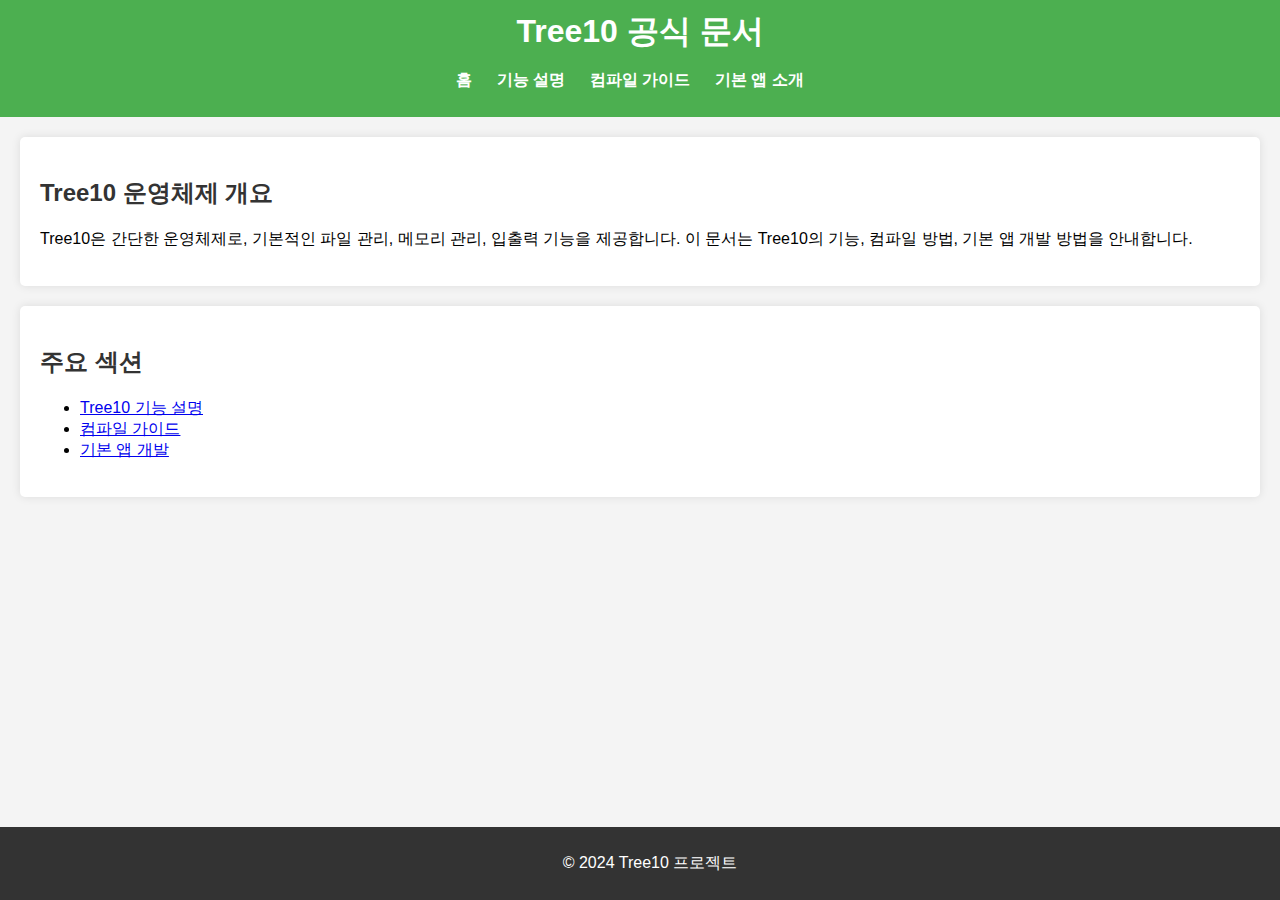
<file: index.html>
<!DOCTYPE html>
<html lang="ko">
<head>
    <meta charset="UTF-8">
    <meta name="viewport" content="width=device-width, initial-scale=1.0">
    <title>Tree10 운영체제 - 공식 문서</title>
    <link rel="stylesheet" href="styles.css">
</head>
<body>
    <header>
        <h1>Tree10 공식 문서</h1>
        <nav>
            <ul>
                <li><a href="index.html">홈</a></li>
                <li><a href="features.html">기능 설명</a></li>
                <li><a href="compile.html">컴파일 가이드</a></li>
                <li><a href="apps.html">기본 앱 소개</a></li>
            </ul>
        </nav>
    </header>

    <section id="home-intro">
        <h2>Tree10 운영체제 개요</h2>
        <p>Tree10은 간단한 운영체제로, 기본적인 파일 관리, 메모리 관리, 입출력 기능을 제공합니다. 이 문서는 Tree10의 기능, 컴파일 방법, 기본 앱 개발 방법을 안내합니다.</p>
    </section>

    <section id="links">
        <h2>주요 섹션</h2>
        <ul>
            <li><a href="features.html">Tree10 기능 설명</a></li>
            <li><a href="compile.html">컴파일 가이드</a></li>
            <li><a href="apps.html">기본 앱 개발</a></li>
        </ul>
    </section>

    <footer>
        <p>© 2024 Tree10 프로젝트</p>
    </footer>
</body>
</html>
</file>
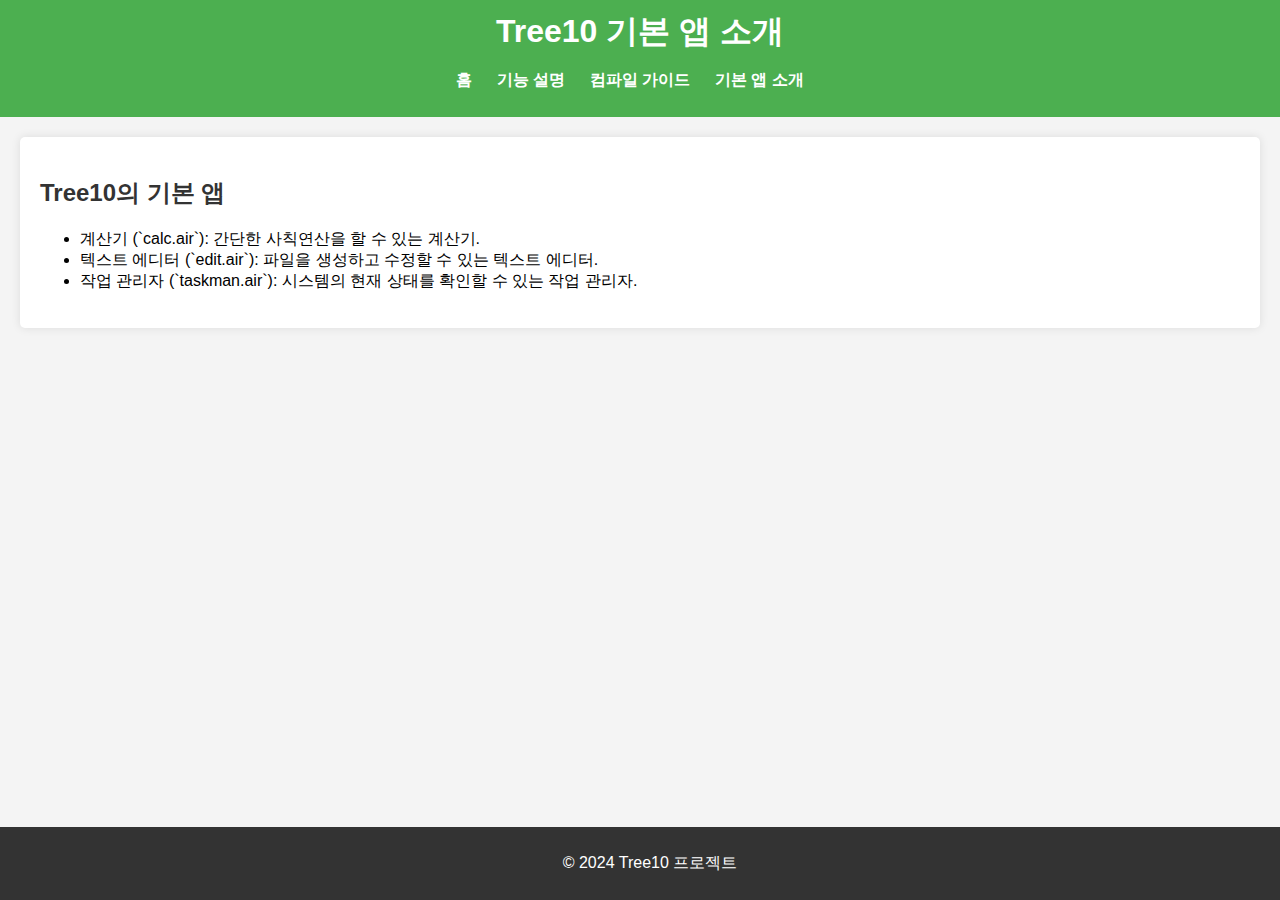
<file: apps.html>
<!DOCTYPE html>
<html lang="ko">
<head>
    <meta charset="UTF-8">
    <meta name="viewport" content="width=device-width, initial-scale=1.0">
    <title>Tree10 기본 앱 소개</title>
    <link rel="stylesheet" href="styles.css">
</head>
<body>
    <header>
        <h1>Tree10 기본 앱 소개</h1>
        <nav>
            <ul>
                <li><a href="index.html">홈</a></li>
                <li><a href="features.html">기능 설명</a></li>
                <li><a href="compile.html">컴파일 가이드</a></li>
                <li><a href="apps.html">기본 앱 소개</a></li>
            </ul>
        </nav>
    </header>

    <section id="apps-overview">
        <h2>Tree10의 기본 앱</h2>
        <ul>
            <li>계산기 (`calc.air`): 간단한 사칙연산을 할 수 있는 계산기.</li>
            <li>텍스트 에디터 (`edit.air`): 파일을 생성하고 수정할 수 있는 텍스트 에디터.</li>
            <li>작업 관리자 (`taskman.air`): 시스템의 현재 상태를 확인할 수 있는 작업 관리자.</li>
        </ul>
    </section>

    <footer>
        <p>© 2024 Tree10 프로젝트</p>
    </footer>
</body>
</html>
</file>
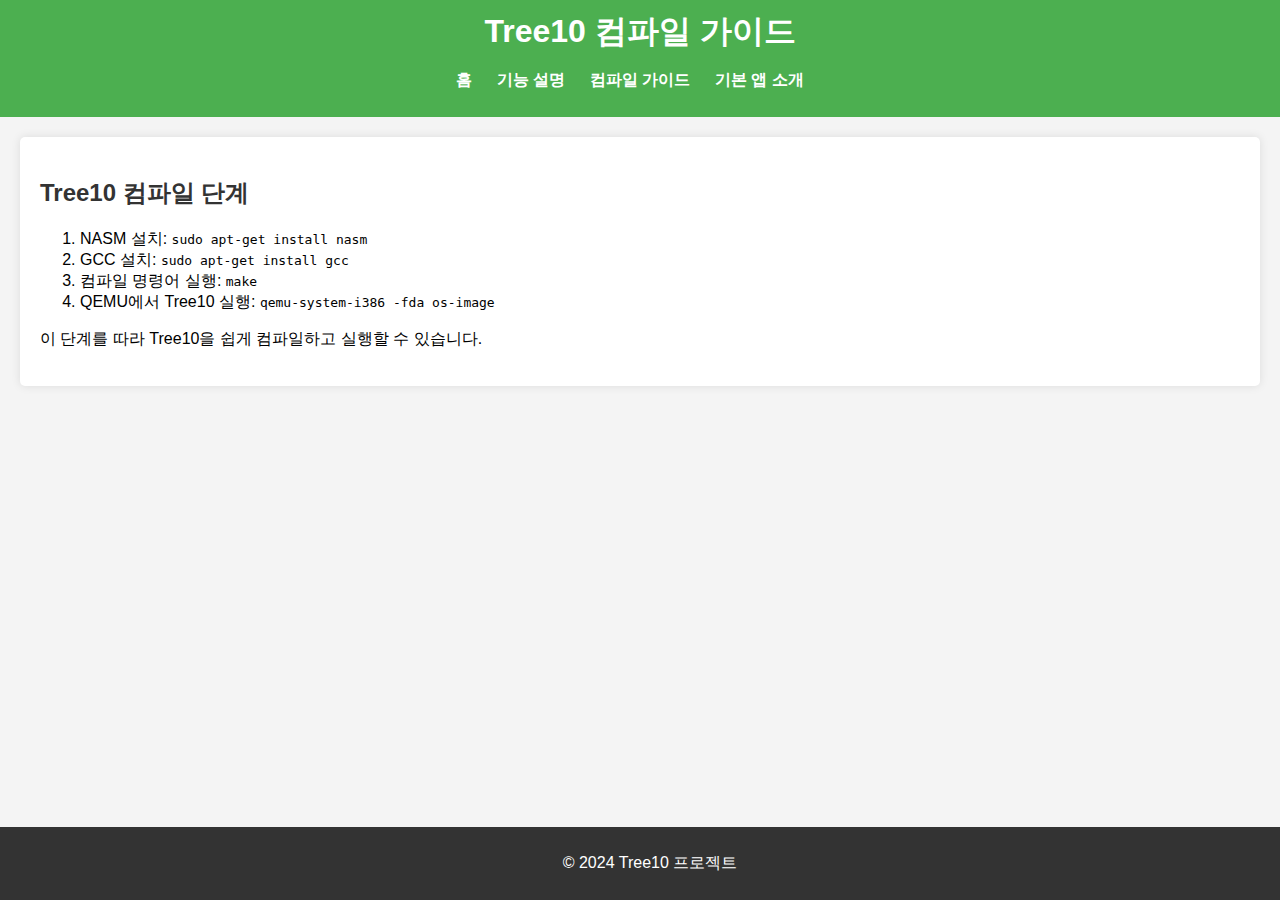
<file: compile.html>
<!DOCTYPE html>
<html lang="ko">
<head>
    <meta charset="UTF-8">
    <meta name="viewport" content="width=device-width, initial-scale=1.0">
    <title>Tree10 컴파일 가이드</title>
    <link rel="stylesheet" href="styles.css">
</head>
<body>
    <header>
        <h1>Tree10 컴파일 가이드</h1>
        <nav>
            <ul>
                <li><a href="index.html">홈</a></li>
                <li><a href="features.html">기능 설명</a></li>
                <li><a href="compile.html">컴파일 가이드</a></li>
                <li><a href="apps.html">기본 앱 소개</a></li>
            </ul>
        </nav>
    </header>

    <section id="compile-instructions">
        <h2>Tree10 컴파일 단계</h2>
        <ol>
            <li>NASM 설치: <code>sudo apt-get install nasm</code></li>
            <li>GCC 설치: <code>sudo apt-get install gcc</code></li>
            <li>컴파일 명령어 실행: <code>make</code></li>
            <li>QEMU에서 Tree10 실행: <code>qemu-system-i386 -fda os-image</code></li>
        </ol>
        <p>이 단계를 따라 Tree10을 쉽게 컴파일하고 실행할 수 있습니다.</p>
    </section>

    <footer>
        <p>© 2024 Tree10 프로젝트</p>
    </footer>
</body>
</html>
</file>
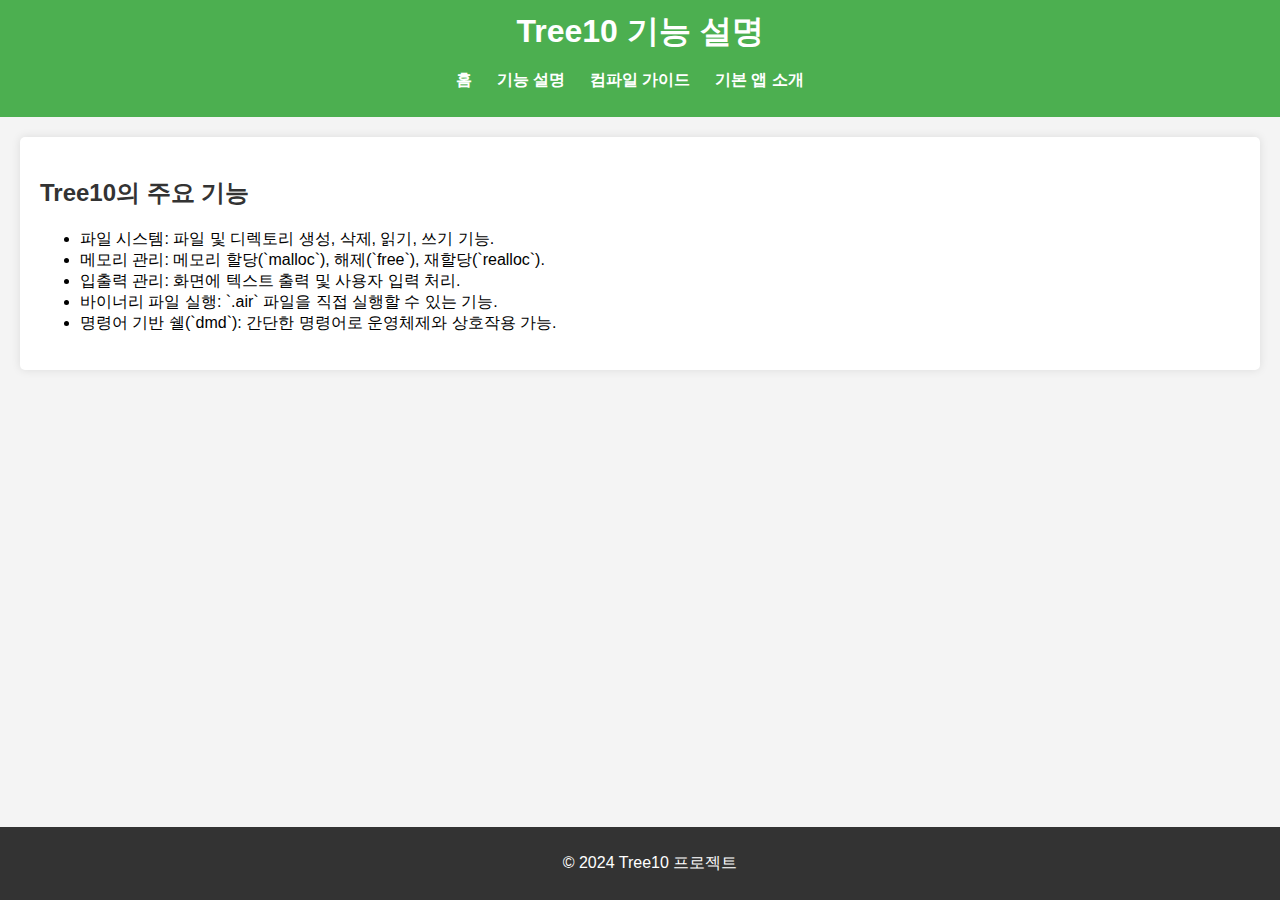
<file: features.html>
<!DOCTYPE html>
<html lang="ko">
<head>
    <meta charset="UTF-8">
    <meta name="viewport" content="width=device-width, initial-scale=1.0">
    <title>Tree10 기능 설명</title>
    <link rel="stylesheet" href="styles.css">
</head>
<body>
    <header>
        <h1>Tree10 기능 설명</h1>
        <nav>
            <ul>
                <li><a href="index.html">홈</a></li>
                <li><a href="features.html">기능 설명</a></li>
                <li><a href="compile.html">컴파일 가이드</a></li>
                <li><a href="apps.html">기본 앱 소개</a></li>
            </ul>
        </nav>
    </header>

    <section id="features-list">
        <h2>Tree10의 주요 기능</h2>
        <ul>
            <li>파일 시스템: 파일 및 디렉토리 생성, 삭제, 읽기, 쓰기 기능.</li>
            <li>메모리 관리: 메모리 할당(`malloc`), 해제(`free`), 재할당(`realloc`).</li>
            <li>입출력 관리: 화면에 텍스트 출력 및 사용자 입력 처리.</li>
            <li>바이너리 파일 실행: `.air` 파일을 직접 실행할 수 있는 기능.</li>
            <li>명령어 기반 쉘(`dmd`): 간단한 명령어로 운영체제와 상호작용 가능.</li>
        </ul>
    </section>

    <footer>
        <p>© 2024 Tree10 프로젝트</p>
    </footer>
</body>
</html>
</file>
<file: styles.css>
/* styles.css */
body {
    font-family: Arial, sans-serif;
    margin: 0;
    padding: 0;
    background-color: #f4f4f4;
}

header {
    background-color: #4CAF50;
    color: white;
    padding: 10px 0;
    text-align: center;
}

header h1 {
    margin: 0;
}

nav ul {
    list-style: none;
    padding: 0;
    text-align: center;
}

nav ul li {
    display: inline;
    margin-right: 20px;
}

nav ul li a {
    color: white;
    text-decoration: none;
    font-weight: bold;
}

section {
    margin: 20px;
    padding: 20px;
    background-color: white;
    border-radius: 5px;
    box-shadow: 0 0 10px rgba(0, 0, 0, 0.1);
}

h2 {
    color: #333;
}

footer {
    text-align: center;
    padding: 10px;
    background-color: #333;
    color: white;
    position: fixed;
    bottom: 0;
    width: 100%;
}
</file>
